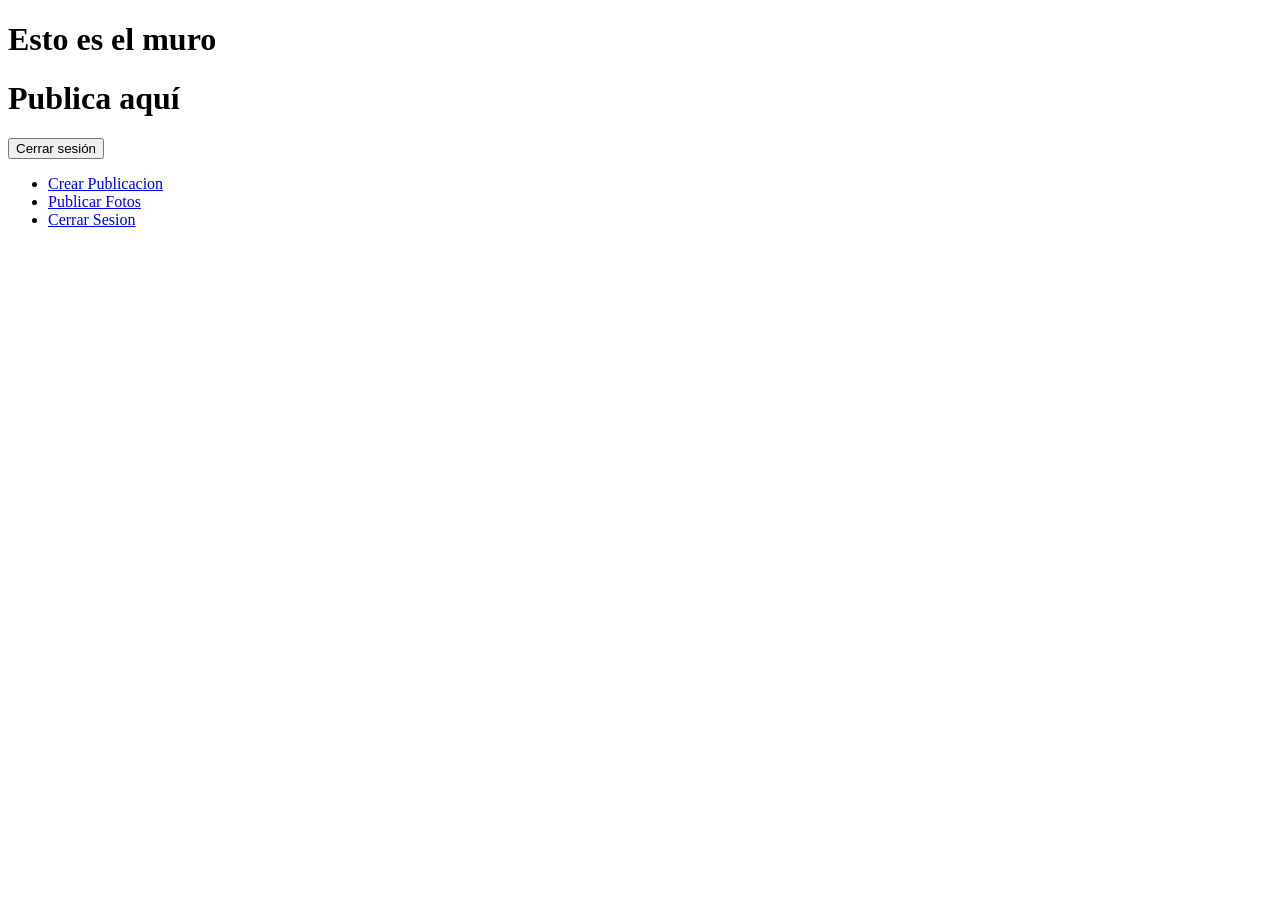
<file: src/perfil.html>
<!DOCTYPE html>
<html lang="en">
<head>
	<meta charset="UTF-8">
	<meta name="viewport" content="width=device-width, initial-scale=1.0">
	<meta http-equiv="X-UA-Compatible" content="ie=edge">
	<title>Document</title>
</head>
<body>
<div class="wall">
				<h1 class="hello-wall">Esto es el muro</h1>
				<h1 class="hello-wall">Publica aquí</h1>
				<button class="btn-botones" id="btn-close">Cerrar sesión</button>
			  </div>
<div id="navegador">
		<ul>
		<li><a href="#">Crear Publicacion </a></li>
		<li><a href="#">Publicar Fotos </a></li>
		<li><a href="#">Cerrar Sesion </a></li>
		</ul>
</div>
</body>
</html>
</file>
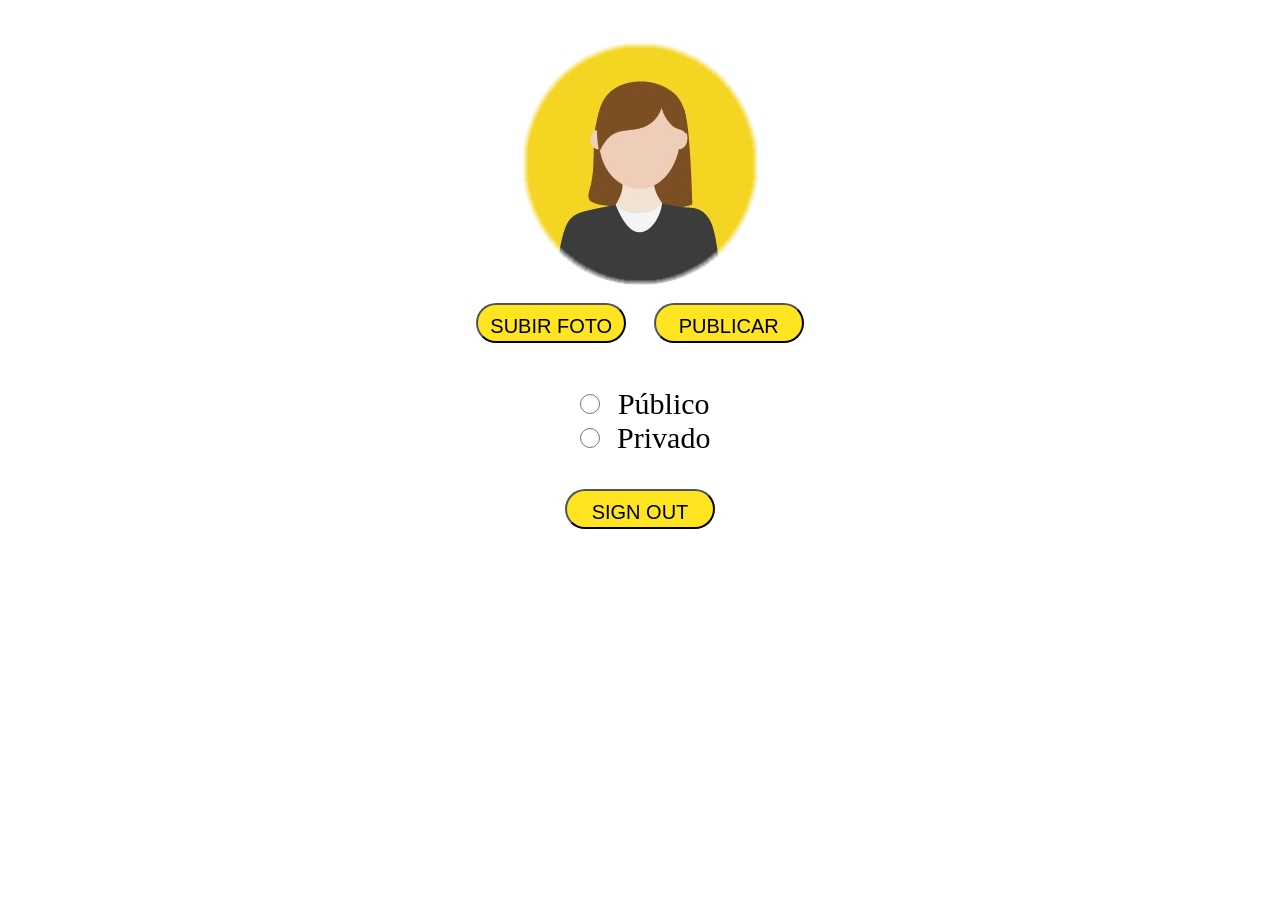
<file: src/photo.html>
<!DOCTYPE html>
<!DOCTYPE html>
<html lang="en">
<head>
	<meta charset="UTF-8">
	<meta name="viewport" content="width=device-width, initial-scale=1.0">
	<meta http-equiv="X-UA-Compatible" content="ie=edge">
	<link rel="stylesheet" href="assets/css/stylephoto.css">
	<br>
	<img class name=" PHOTO " id="PHOTO" src="assets/img/CutPaste_2019-08-17_23-38-15-582.png"></img>
	<title>Sube tus Fotos </title>
</head>
<body>
	
	<br>
	<section class="buttons">
			<button class="sphoto">SUBIR FOTO</button>
		    <button class="Public">PUBLICAR</button>
	</section>
	<br>
	<input type="radio" class="radio"name="Public" value="Public"> Público<br>
	<input type="radio" class="radio"name="Private" value="Private"> Privado<br>
	<br>
	<button class="signOut">SIGN OUT</button>
</br>
</body>
</html>
</file>
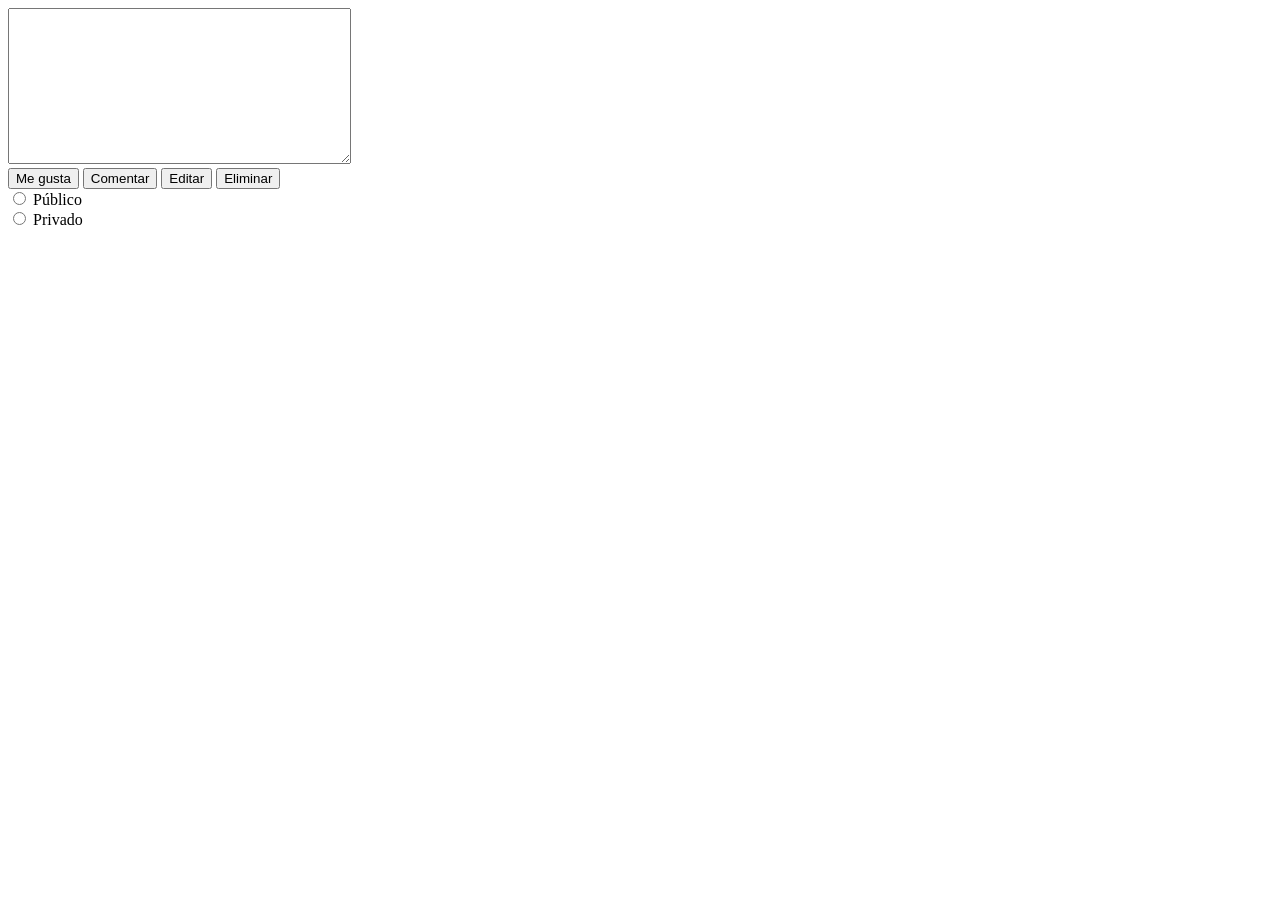
<file: src/posts.html>
<!DOCTYPE html>
<html lang="en">
<head>
	<meta charset="UTF-8">
	<meta name="viewport" content="width=device-width, initial-scale=1.0">
	<meta http-equiv="X-UA-Compatible" content="ie=edge">
	<title>Crear Publicaciones </title>
</head>
<body>
	<textarea name="Publicar " id="" cols="40" rows="10"></textarea>
	<br>
	<section class="buttons">
			<button class="bLike">Me gusta</button>
			<button class="bComment">Comentar</button>
			<button class="bEdit">Editar</button>
			<button class="bRemove">Eliminar</button>
	</section>
	<input type="radio" name="Public" value="Public"> Público<br>
	<input type="radio" name="Public" value="Private"> Privado<br>

</body>
</html>
</file>
<file: src/assets/css/stylephoto.css>
body{
    text-align: center;
    font-size: 30px;
    color: black; 
    background-color:white;

  
 }
 .buttons {
    text-align: center;
    font-size: 30px;
    margin-left: 15%;
    border-radius: 30px;
    color: black;
    margin-top: auto;
    border-color:black;
    margin: 0 10px 0 10px;
    padding: 10px;
   
    
 }

 .usuario {
    margin-left: 15%;
    width: 150px;
 }
.sphoto  {
    text-align: center;
    font-size: 20px;
    margin-left: 15%;
    border-radius: 30px;
    width: 150px;
    height: 40px;
    color: black;
    margin-top: auto;
    border-color:black;
    margin: 0 10px 0 10px;
    padding: 10px;
    transition: all .3s cubic-bezier(0.67, 0.19, 0.45, 0.83);
    background-color:#ffe521;
}
.Public {
    text-align: center;
    font-size: 20px;
    margin-left: 15%;
    border-radius: 30px;
    width: 150px;
    height: 40px;
    color: black;
    margin-top: auto;
    border-color:black;
    margin: 0 10px 0 10px;
    padding: 10px;
    transition: all .3s cubic-bezier(0.67, 0.19, 0.45, 0.83);
    background-color: #ffe521;
}
.signOut {
    text-align: center;
    font-size: 20px;
    margin-left: 15%;
    border-radius: 30px;
    width: 150px;
    height: 40px;
    color: black;
    margin-top: auto;
    border-color:black;
    margin: 0 10px 0 10px;
    padding: 10px;
    transition: all .3s cubic-bezier(0.67, 0.19, 0.45, 0.83);
    background-color: #ffe521;
}
.radio  {
    text-align: center;
    font-size: 20px;
    margin-left: 15%;
    border-radius: 30px;
    width: 20px;
    height: 20px;
    color: black;
    margin-top: auto;
    border-color:black;
    border-top-left-radius: 10%;
    margin: 0 10px 0 10px;
    padding: 10px;
    background-color: #ffe521;
   
}
</file>
